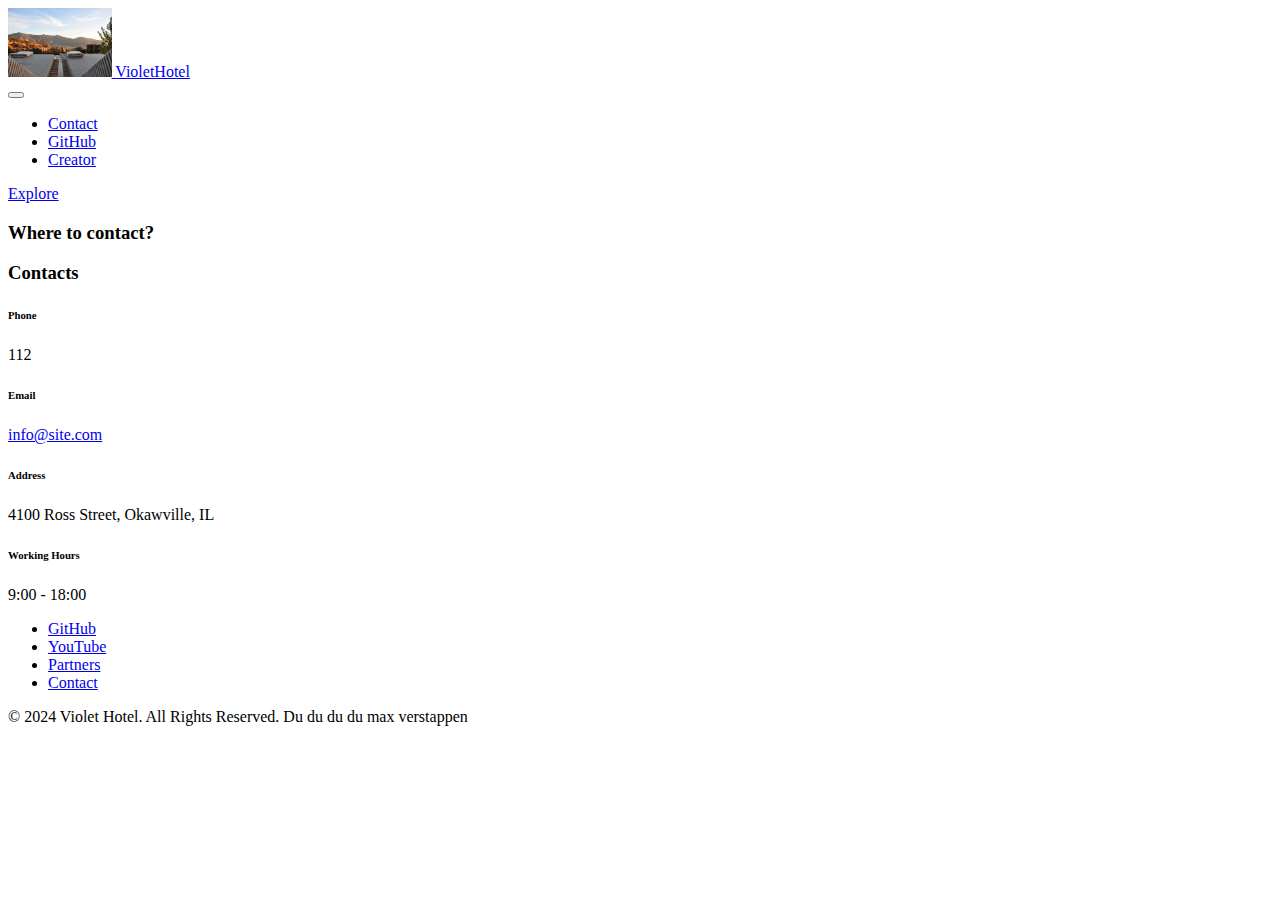
<file: strona/page1.html>
<!DOCTYPE html>
<html >
<head>
  <!-- Site made with Mobirise Online Website Builder v5.9.13, https://a.mobirise.com -->
  <meta charset="UTF-8">
  <meta http-equiv="X-UA-Compatible" content="IE=edge">
  <meta name="generator" content="Mobirise v5.9.13, a.mobirise.com">
  <meta name="viewport" content="width=device-width, initial-scale=1, minimum-scale=1">
  <link rel="shortcut icon" href="assets/images/photo-1445019980597-93fa8acb246c.jpeg" type="image/x-icon">
  <meta name="description" content="">
  <title>Contact</title>
  <link rel="stylesheet" href="https://r.mobirisesite.com/463099/assets/web/assets/mobirise-icons2/mobirise2.css?rnd=1716496894583">
  <link rel="stylesheet" href="https://r.mobirisesite.com/463099/assets/bootstrap/css/bootstrap.min.css?rnd=1716496894583">
  <link rel="stylesheet" href="https://r.mobirisesite.com/463099/assets/bootstrap/css/bootstrap-grid.min.css?rnd=1716496894583">
  <link rel="stylesheet" href="https://r.mobirisesite.com/463099/assets/bootstrap/css/bootstrap-reboot.min.css?rnd=1716496894583">
  <link rel="stylesheet" href="https://r.mobirisesite.com/463099/assets/dropdown/css/style.css?rnd=1716496894583">
  <link rel="stylesheet" href="https://r.mobirisesite.com/463099/assets/socicon/css/styles.css?rnd=1716496894583">
  <link rel="stylesheet" href="https://r.mobirisesite.com/463099/assets/theme/css/style.css?rnd=1716496894583">
  <link rel="preload" href="https://fonts.googleapis.com/css2?family=Roboto+Flex:wght@400;700&display=swap&display=swap" as="style" onload="this.onload=null;this.rel='stylesheet'">
  <noscript><link rel="stylesheet" href="https://fonts.googleapis.com/css2?family=Roboto+Flex:wght@400;700&display=swap&display=swap"></noscript>
  <link rel="stylesheet" href="https://r.mobirisesite.com/463099/assets/css/mbr-additional.css?rnd=1716496894583" type="text/css">
  
  
  
  
</head>
<body>
  
  <section data-bs-version="5.1" class="menu menu2 cid-udCUV0qt7t" once="menu" id="menu02-0">
	

	<nav class="navbar navbar-dropdown navbar-fixed-top navbar-expand-lg">
		<div class="container">
			<div class="navbar-brand">
				<span class="navbar-logo">
					<a href="https://mobiri.se">
						<img src="assets/images/photo-1445019980597-93fa8acb246c.jpeg" alt="Mobirise Website Builder" style="height: 4.3rem;">
					</a>
				</span>
				<span class="navbar-caption-wrap"><a class="navbar-caption text-black text-primary display-4" href="index.html">VioletHotel</a></span>
			</div>
			<button class="navbar-toggler" type="button" data-toggle="collapse" data-bs-toggle="collapse" data-target="#navbarSupportedContent" data-bs-target="#navbarSupportedContent" aria-controls="navbarNavAltMarkup" aria-expanded="false" aria-label="Toggle navigation">
				<div class="hamburger">
					<span></span>
					<span></span>
					<span></span>
					<span></span>
				</div>
			</button>
			<div class="collapse navbar-collapse" id="navbarSupportedContent">
				<ul class="navbar-nav nav-dropdown" data-app-modern-menu="true"><li class="nav-item">
						<a class="nav-link link text-black text-primary display-4" href="page1.html#contacts01-3">Contact</a>
					</li>
					<li class="nav-item">
						<a class="nav-link link text-black text-primary display-4" href="https://github.com/olususus" aria-expanded="false">GitHub</a>
					</li>
					<li class="nav-item">
						<a class="nav-link link text-black text-primary display-4" href="page6.html">Creator</a>
					</li></ul>
				
				<div class="navbar-buttons mbr-section-btn"><a class="btn btn-primary display-4" href="page4.html">Explore</a></div>
			</div>
		</div>
	</nav>
</section>

<section data-bs-version="5.1" class="social05 cid-udCUV0vJUd" id="social05-1">
    

    

    <div class="container">
        <div class="row">
            <h3 class="mbr-section-title align-center mb-5 mbr-fonts-style display-2"><strong>Where to contact?</strong></h3>
            <div class="col-12">
                <div class="social-row">
                    <div class="soc-item">
                        <a href="https://mobiri.se/" target="_blank">
                            <span class="mbr-iconfont socicon socicon-facebook"></span>
                        </a>
                    </div>
                    <div class="soc-item">
                        <a href="https://mobiri.se/" target="_blank">
                            <span class="mbr-iconfont socicon-twitter socicon"></span>
                        </a>
                    </div>
                    <div class="soc-item">
                        <a href="https://mobiri.se/" target="_blank">
                            <span class="mbr-iconfont socicon-instagram socicon"></span>
                        </a>
                    </div>
                    <div class="soc-item">
                        <a href="https://mobiri.se/" target="_blank">
                            <span class="mbr-iconfont socicon socicon-linkedin"></span>
                        </a>
                    </div>
                    <div class="soc-item">
                        <a href="https://mobiri.se/" target="_blank">
                            <span class="mbr-iconfont socicon socicon-twitch"></span>
                        </a>
                    </div>
                </div>
            </div>
        </div>
    </div>
</section>

<section data-bs-version="5.1" class="contacts01 cid-udCWGxnMfo" id="contacts01-3">
    

    
    
    <div class="container">
        <div class="row justify-content-center">
            <div class="col-12 content-head">
                <div class="mbr-section-head mb-5">
                    <h3 class="mbr-section-title mbr-fonts-style align-center mb-0 display-2">
                        <strong>Contacts</strong>
                    </h3>
                    
                </div>
            </div>
        </div>
        <div class="row">
            <div class="item features-without-image col-12 col-md-6 active">
                <div class="item-wrapper">
                    <div class="text-wrapper">
                        <h6 class="card-title mbr-fonts-style mb-3 display-5">
                            <strong>Phone</strong>
                        </h6>
                        <p class="mbr-text mbr-fonts-style display-7">112</p>
                    </div>
                </div>
            </div>
            <div class="item features-without-image col-12 col-md-6">
                <div class="item-wrapper">
                    <div class="text-wrapper">
                        <h6 class="card-title mbr-fonts-style mb-3 display-5">
                            <strong>Email</strong>
                        </h6>
                        <p class="mbr-text mbr-fonts-style display-7">
                            <a href="mailto:info@site.com" class="text-primary">info@site.com</a>
                        </p>
                    </div>
                </div>
            </div>
            <div class="item features-without-image col-12 col-md-6">
                <div class="item-wrapper">
                    <div class="text-wrapper">
                        <h6 class="card-title mbr-fonts-style mb-3 display-5">
                            <strong>Address</strong>
                        </h6>
                        <p class="mbr-text mbr-fonts-style display-7">
                            4100 Ross Street, Okawville, IL
                        </p>
                    </div>
                </div>
            </div>
            <div class="item features-without-image col-12 col-md-6">
                <div class="item-wrapper">
                    <div class="text-wrapper">
                        <h6 class="card-title mbr-fonts-style mb-3 display-5">
                            <strong>Working Hours</strong>
                        </h6>
                        <p class="mbr-text mbr-fonts-style display-7">
                            9:00 - 18:00
                        </p>
                    </div>
                </div>
            </div>
        </div>
    </div>
</section>

<section data-bs-version="5.1" class="footer3 cid-udCUV0vVGg" once="footers" id="footer03-2">

        

    

    <div class="container">
        <div class="row">
            <div class="row-links">
                <ul class="header-menu">
                  
                  
                  
                  
                <li class="header-menu-item mbr-fonts-style display-5">
                    <a href="https://github.com/olususus" class="text-white text-primary">GitHub</a>
                  </li><li class="header-menu-item mbr-fonts-style display-5">
                    <a href="page3.html" class="text-white text-primary">YouTube</a>
                  </li><li class="header-menu-item mbr-fonts-style display-5">
                    <a href="#" class="text-white">Partners</a>
                  </li><li class="header-menu-item mbr-fonts-style display-5">
                    <a href="page1.html#contacts01-3" class="text-white text-primary">Contact</a>
                  </li></ul>
              </div>

            
            <div class="col-12 mt-4">
                <p class="mbr-fonts-style copyright display-7">© 2024 Violet Hotel. All Rights Reserved. Du du du du max verstappen</p>
            </div>
        </div>
    </div>
</section>


  <script src="assets/web/assets/jquery/jquery.min.js"></script>
  <script src="assets/bootstrap/js/bootstrap.bundle.min.js"></script>
  <script src="assets/smoothscroll/smooth-scroll.js"></script>
  <script src="assets/ytplayer/index.js"></script>
  <script src="assets/dropdown/js/navbar-dropdown.js"></script>
  <script src="assets/theme/js/script.js"></script>
  
  
  
</body>
</html>
</file>
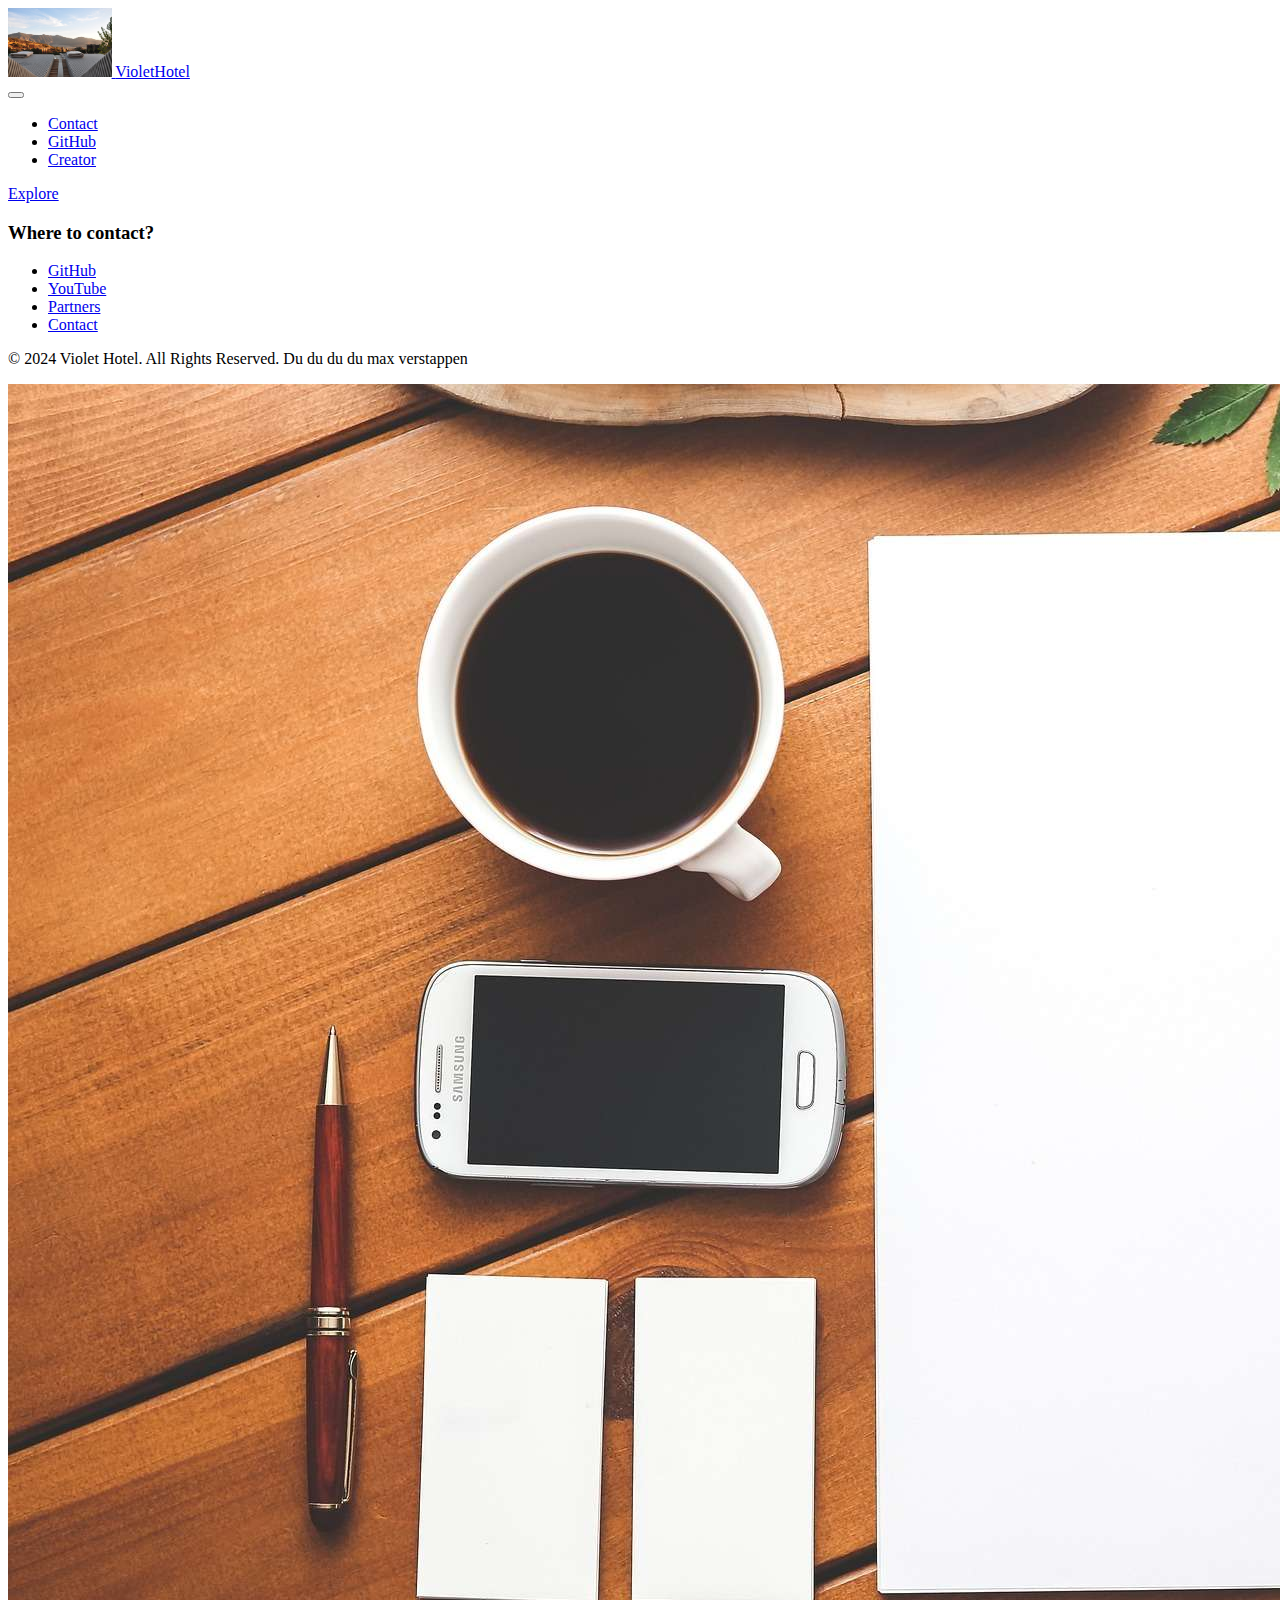
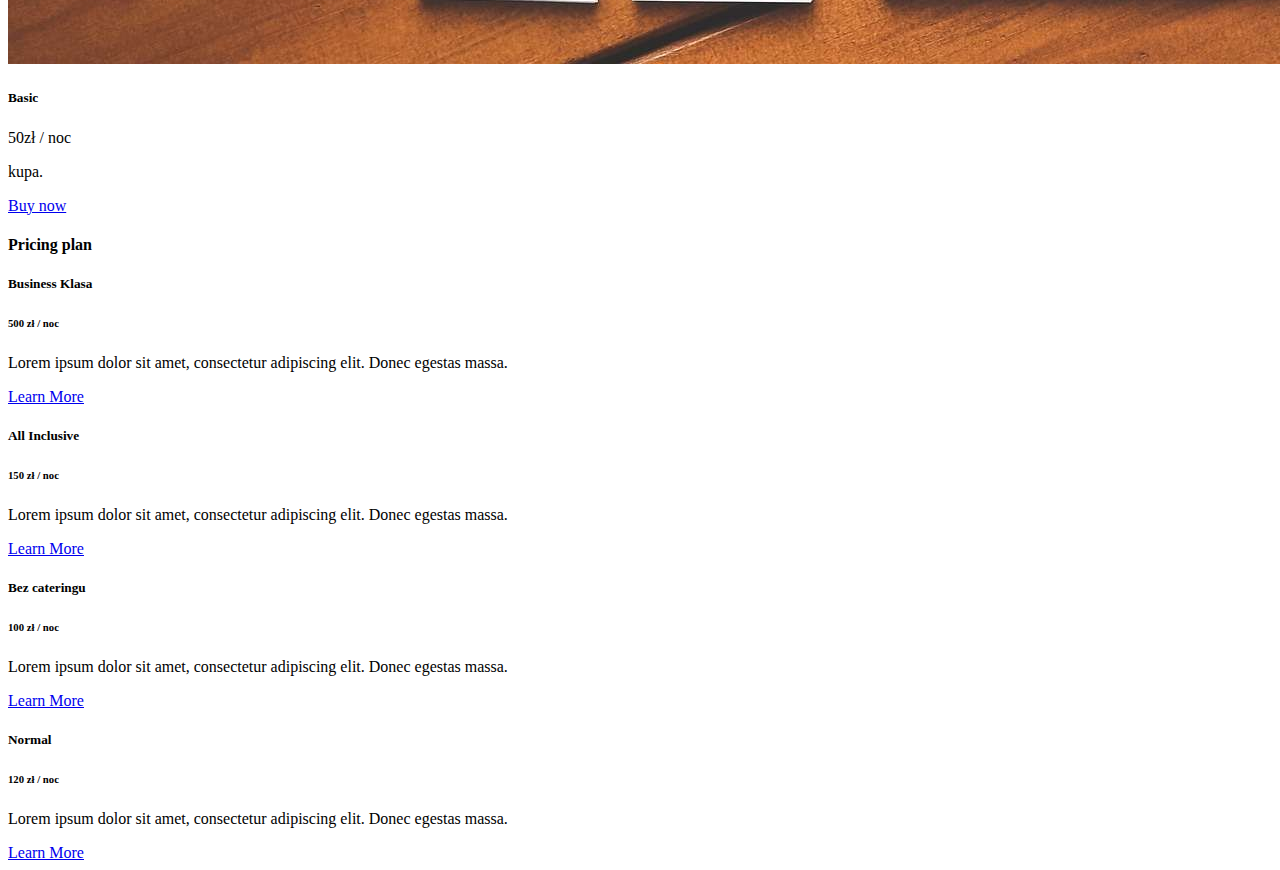
<file: strona/page2.html>
<!DOCTYPE html>
<html >
<head>
  <!-- Site made with Mobirise Online Website Builder v5.9.13, https://a.mobirise.com -->
  <meta charset="UTF-8">
  <meta http-equiv="X-UA-Compatible" content="IE=edge">
  <meta name="generator" content="Mobirise v5.9.13, a.mobirise.com">
  <meta name="viewport" content="width=device-width, initial-scale=1, minimum-scale=1">
  <link rel="shortcut icon" href="assets/images/photo-1445019980597-93fa8acb246c.jpeg" type="image/x-icon">
  <meta name="description" content="">
  <title>Booking</title>
  <link rel="stylesheet" href="https://r.mobirisesite.com/463099/assets/web/assets/mobirise-icons2/mobirise2.css?rnd=1716496894736">
  <link rel="stylesheet" href="https://r.mobirisesite.com/463099/assets/bootstrap/css/bootstrap.min.css?rnd=1716496894736">
  <link rel="stylesheet" href="https://r.mobirisesite.com/463099/assets/bootstrap/css/bootstrap-grid.min.css?rnd=1716496894736">
  <link rel="stylesheet" href="https://r.mobirisesite.com/463099/assets/bootstrap/css/bootstrap-reboot.min.css?rnd=1716496894736">
  <link rel="stylesheet" href="https://r.mobirisesite.com/463099/assets/dropdown/css/style.css?rnd=1716496894736">
  <link rel="stylesheet" href="https://r.mobirisesite.com/463099/assets/socicon/css/styles.css?rnd=1716496894736">
  <link rel="stylesheet" href="https://r.mobirisesite.com/463099/assets/theme/css/style.css?rnd=1716496894736">
  <link rel="preload" href="https://fonts.googleapis.com/css2?family=Roboto+Flex:wght@400;700&display=swap&display=swap" as="style" onload="this.onload=null;this.rel='stylesheet'">
  <noscript><link rel="stylesheet" href="https://fonts.googleapis.com/css2?family=Roboto+Flex:wght@400;700&display=swap&display=swap"></noscript>
  <link rel="stylesheet" href="https://r.mobirisesite.com/463099/assets/css/mbr-additional.css?rnd=1716496894736" type="text/css">
  
  
  
  
</head>
<body>
  
  <section data-bs-version="5.1" class="menu menu2 cid-udCUV0qt7t" once="menu" id="menu02-4">
	

	<nav class="navbar navbar-dropdown navbar-fixed-top navbar-expand-lg">
		<div class="container">
			<div class="navbar-brand">
				<span class="navbar-logo">
					<a href="https://mobiri.se">
						<img src="assets/images/photo-1445019980597-93fa8acb246c.jpeg" alt="Mobirise Website Builder" style="height: 4.3rem;">
					</a>
				</span>
				<span class="navbar-caption-wrap"><a class="navbar-caption text-black text-primary display-4" href="index.html">VioletHotel</a></span>
			</div>
			<button class="navbar-toggler" type="button" data-toggle="collapse" data-bs-toggle="collapse" data-target="#navbarSupportedContent" data-bs-target="#navbarSupportedContent" aria-controls="navbarNavAltMarkup" aria-expanded="false" aria-label="Toggle navigation">
				<div class="hamburger">
					<span></span>
					<span></span>
					<span></span>
					<span></span>
				</div>
			</button>
			<div class="collapse navbar-collapse" id="navbarSupportedContent">
				<ul class="navbar-nav nav-dropdown" data-app-modern-menu="true"><li class="nav-item">
						<a class="nav-link link text-black text-primary display-4" href="page1.html#contacts01-3">Contact</a>
					</li>
					<li class="nav-item">
						<a class="nav-link link text-black text-primary display-4" href="https://github.com/olususus" aria-expanded="false">GitHub</a>
					</li>
					<li class="nav-item">
						<a class="nav-link link text-black text-primary display-4" href="page6.html">Creator</a>
					</li></ul>
				
				<div class="navbar-buttons mbr-section-btn"><a class="btn btn-primary display-4" href="page4.html">Explore</a></div>
			</div>
		</div>
	</nav>
</section>

<section data-bs-version="5.1" class="social05 cid-udCUV0vJUd" id="social05-5">
    

    

    <div class="container">
        <div class="row">
            <h3 class="mbr-section-title align-center mb-5 mbr-fonts-style display-2"><strong>Where to contact?</strong></h3>
            <div class="col-12">
                <div class="social-row">
                    <div class="soc-item">
                        <a href="https://mobiri.se/" target="_blank">
                            <span class="mbr-iconfont socicon socicon-facebook"></span>
                        </a>
                    </div>
                    <div class="soc-item">
                        <a href="https://mobiri.se/" target="_blank">
                            <span class="mbr-iconfont socicon-twitter socicon"></span>
                        </a>
                    </div>
                    <div class="soc-item">
                        <a href="https://mobiri.se/" target="_blank">
                            <span class="mbr-iconfont socicon-instagram socicon"></span>
                        </a>
                    </div>
                    <div class="soc-item">
                        <a href="https://mobiri.se/" target="_blank">
                            <span class="mbr-iconfont socicon socicon-linkedin"></span>
                        </a>
                    </div>
                    <div class="soc-item">
                        <a href="https://mobiri.se/" target="_blank">
                            <span class="mbr-iconfont socicon socicon-twitch"></span>
                        </a>
                    </div>
                </div>
            </div>
        </div>
    </div>
</section>

<section data-bs-version="5.1" class="footer3 cid-udCUV0vVGg" once="footers" id="footer03-6">

        

    

    <div class="container">
        <div class="row">
            <div class="row-links">
                <ul class="header-menu">
                  
                  
                  
                  
                <li class="header-menu-item mbr-fonts-style display-5">
                    <a href="https://github.com/olususus" class="text-white text-primary">GitHub</a>
                  </li><li class="header-menu-item mbr-fonts-style display-5">
                    <a href="page3.html" class="text-white text-primary">YouTube</a>
                  </li><li class="header-menu-item mbr-fonts-style display-5">
                    <a href="#" class="text-white">Partners</a>
                  </li><li class="header-menu-item mbr-fonts-style display-5">
                    <a href="page1.html#contacts01-3" class="text-white text-primary">Contact</a>
                  </li></ul>
              </div>

            
            <div class="col-12 mt-4">
                <p class="mbr-fonts-style copyright display-7">© 2024 Violet Hotel. All Rights Reserved. Du du du du max verstappen</p>
            </div>
        </div>
    </div>
</section>

<section data-bs-version="5.1" class="features024 cid-udCXb8ksQF" id="features024-7">
  

  
  

  <div class="container">
    <div class="row justify-content-center align-items-center">
      <div class="col-12">
        <div class="card-wrapper">
          <div class="row">
            <div class="col-12 col-md-12 col-lg-6 image-wrapper">
              <img class="w-100" src="assets/images/gbea0c1fd2cae32eff02a80568612-h_lwjnfofp.jpg" alt="sraka">
            </div>
            <div class="col-12 col-lg col-md-12">
              <div class="text-wrapper align-left">
                <h5 class="mbr-section-title mbr-fonts-style mb-4 display-2"><strong>Basic</strong></h5>
                <p class="price mbr-fonts-style mb-4 display-7">50zł / noc</p>
                <p class="mbr-text mbr-fonts-style mb-4 display-7">
                  kupa.</p>
                <div class="mbr-section-btn mt-3"><a class="btn btn-lg btn-primary display-7" href="page3.html#countdown2-b">Buy now</a></div>
              </div>
            </div>
          </div>
        </div>
      </div>
    </div>
  </div>
</section>

<section data-bs-version="5.1" class="pricing1 cid-udCYwoYsjT" id="pricing01-c">
  
  
  <div class="container">
    <div class="row justify-content-center">
      <div class="col-12 content-head">
        <div class="mbr-section-head mb-5">
          <h4 class="mbr-section-title mbr-fonts-style align-center mb-0 display-2">
            <strong>Pricing plan</strong>
          </h4>
          
        </div>
      </div>
    </div>
    <div class="row"> 
      <div class="item features-without-image col-12 col-md-6 col-lg-3 item-mb">
        <div class="item-wrapper">
          <div class="item-head">
            <h5 class="item-title mbr-fonts-style mb-0 display-5">
              <strong>Business Klasa</strong></h5>
            <h6 class="item-subtitle mbr-fonts-style mt-0 mb-0 display-7"><strong>500 zł / noc</strong></h6>
          </div>
          <div class="item-content">
            <p class="mbr-text mbr-fonts-style display-7">
              Lorem ipsum dolor sit amet, consectetur adipiscing elit. Donec
              egestas massa.
            </p>
          </div>
          <div class="mbr-section-btn item-footer"><a href="page3.html#countdown2-b" class="btn item-btn btn-primary display-7">Learn More</a></div>
        </div>
      </div>

      <div class="item features-without-image col-12 col-md-6 col-lg-3 item-mb">
        <div class="item-wrapper">
          <div class="item-head">
            <h5 class="item-title mbr-fonts-style mb-0 display-5"><strong>All Inclusive</strong></h5>
            <h6 class="item-subtitle mbr-fonts-style mt-0 mb-0 display-7"><strong>150 zł / noc</strong></h6>
          </div>
          <div class="item-content">
            <p class="mbr-text mbr-fonts-style display-7">
              Lorem ipsum dolor sit amet, consectetur adipiscing elit. Donec
              egestas massa.
            </p>
          </div>
          <div class="mbr-section-btn item-footer"><a href="page3.html#countdown2-b" class="btn item-btn btn-primary display-7">Learn More</a></div>
        </div>
      </div>

      <div class="item features-without-image col-12 col-md-6 col-lg-3 item-mb">
        <div class="item-wrapper">
          <div class="item-head">
            <h5 class="item-title mbr-fonts-style mb-0 display-5"><strong>Bez cateringu</strong></h5>
            <h6 class="item-subtitle mbr-fonts-style mt-0 mb-0 display-7"><strong>100 zł / noc</strong></h6>
          </div>
          <div class="item-content">
            <p class="mbr-text mbr-fonts-style display-7">
              Lorem ipsum dolor sit amet, consectetur adipiscing elit. Donec
              egestas massa.
            </p>
          </div>
          <div class="mbr-section-btn item-footer"><a href="page3.html#countdown2-b" class="btn item-btn btn-primary display-7">Learn More</a></div>
        </div>
      </div>
      <div class="item features-without-image col-12 col-md-6 col-lg-3 item-mb">
        <div class="item-wrapper">
          <div class="item-head">
            <h5 class="item-title mbr-fonts-style mb-0 display-5"><strong>Normal</strong></h5>
            <h6 class="item-subtitle mbr-fonts-style mt-0 mb-0 display-7"><strong>120 zł / noc</strong></h6>
          </div>
          <div class="item-content">
            <p class="mbr-text mbr-fonts-style display-7">
              Lorem ipsum dolor sit amet, consectetur adipiscing elit. Donec
              egestas massa.
            </p>
          </div>
          <div class="mbr-section-btn item-footer"><a href="page3.html#countdown2-b" class="btn item-btn btn-primary display-7">Learn More</a></div>
        </div>
      </div>
    </div>
  </div>
</section>


  <script src="assets/web/assets/jquery/jquery.min.js"></script>
  <script src="assets/bootstrap/js/bootstrap.bundle.min.js"></script>
  <script src="assets/smoothscroll/smooth-scroll.js"></script>
  <script src="assets/ytplayer/index.js"></script>
  <script src="assets/dropdown/js/navbar-dropdown.js"></script>
  <script src="assets/theme/js/script.js"></script>
  
  
  
</body>
</html>
</file>
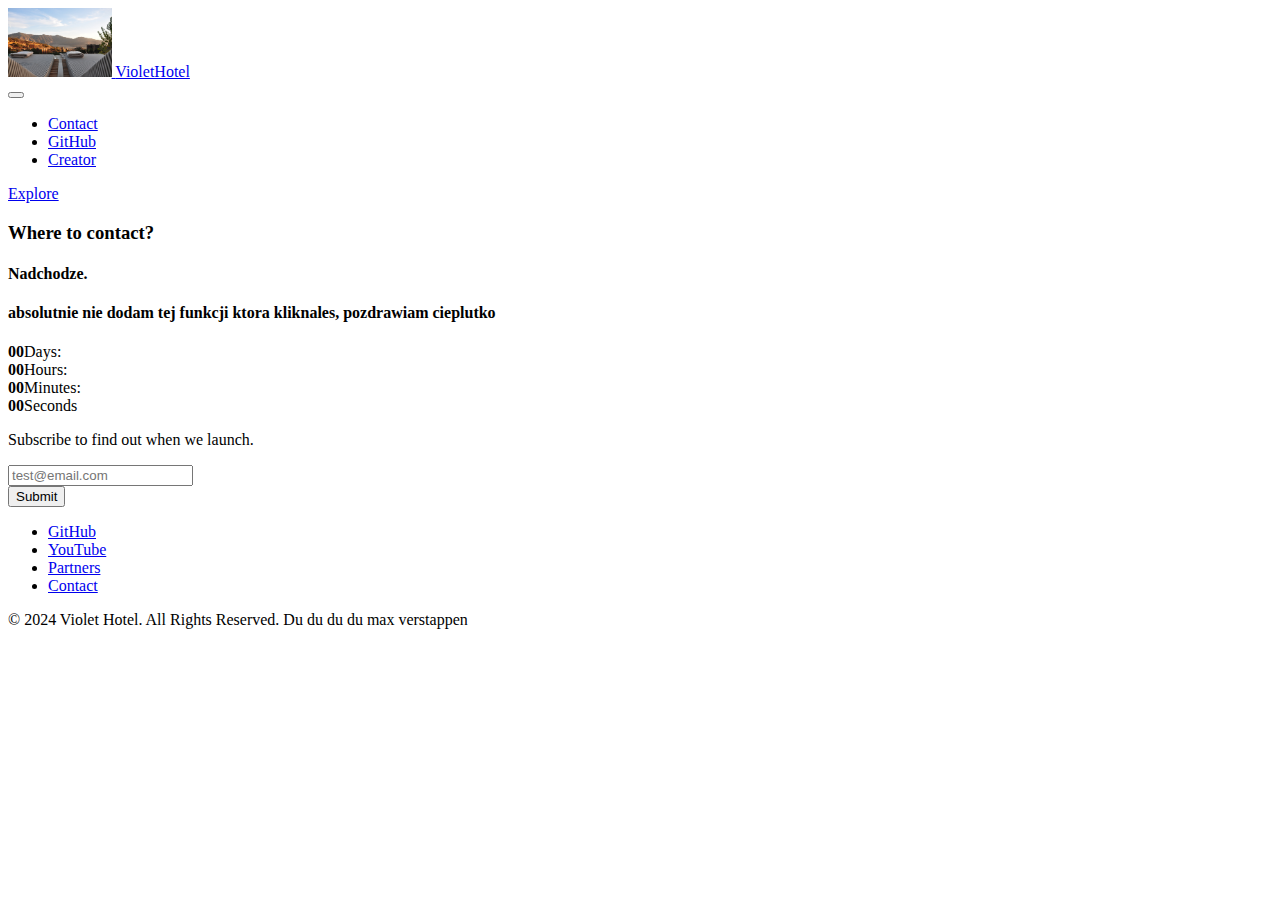
<file: strona/page3.html>
<!DOCTYPE html>
<html >
<head>
  <!-- Site made with Mobirise Online Website Builder v5.9.13, https://a.mobirise.com -->
  <meta charset="UTF-8">
  <meta http-equiv="X-UA-Compatible" content="IE=edge">
  <meta name="generator" content="Mobirise v5.9.13, a.mobirise.com">
  <meta name="viewport" content="width=device-width, initial-scale=1, minimum-scale=1">
  <link rel="shortcut icon" href="assets/images/photo-1445019980597-93fa8acb246c.jpeg" type="image/x-icon">
  <meta name="description" content="">
  <title>soon</title>
  <link rel="stylesheet" href="https://r.mobirisesite.com/463099/assets/web/assets/mobirise-icons2/mobirise2.css?rnd=1716496895100">
  <link rel="stylesheet" href="https://r.mobirisesite.com/463099/assets/bootstrap/css/bootstrap.min.css?rnd=1716496895100">
  <link rel="stylesheet" href="https://r.mobirisesite.com/463099/assets/bootstrap/css/bootstrap-grid.min.css?rnd=1716496895100">
  <link rel="stylesheet" href="https://r.mobirisesite.com/463099/assets/bootstrap/css/bootstrap-reboot.min.css?rnd=1716496895100">
  <link rel="stylesheet" href="https://r.mobirisesite.com/463099/assets/dropdown/css/style.css?rnd=1716496895100">
  <link rel="stylesheet" href="https://r.mobirisesite.com/463099/assets/socicon/css/styles.css?rnd=1716496895100">
  <link rel="stylesheet" href="https://r.mobirisesite.com/463099/assets/theme/css/style.css?rnd=1716496895100">
  <link rel="preload" href="https://fonts.googleapis.com/css2?family=Roboto+Flex:wght@400;700&display=swap&display=swap" as="style" onload="this.onload=null;this.rel='stylesheet'">
  <noscript><link rel="stylesheet" href="https://fonts.googleapis.com/css2?family=Roboto+Flex:wght@400;700&display=swap&display=swap"></noscript>
  <link rel="stylesheet" href="https://r.mobirisesite.com/463099/assets/css/mbr-additional.css?rnd=1716496895100" type="text/css">
  
  
  
  
</head>
<body>
  
  <section data-bs-version="5.1" class="menu menu2 cid-udCUV0qt7t" once="menu" id="menu02-8">
	

	<nav class="navbar navbar-dropdown navbar-fixed-top navbar-expand-lg">
		<div class="container">
			<div class="navbar-brand">
				<span class="navbar-logo">
					<a href="https://mobiri.se">
						<img src="assets/images/photo-1445019980597-93fa8acb246c.jpeg" alt="Mobirise Website Builder" style="height: 4.3rem;">
					</a>
				</span>
				<span class="navbar-caption-wrap"><a class="navbar-caption text-black text-primary display-4" href="index.html">VioletHotel</a></span>
			</div>
			<button class="navbar-toggler" type="button" data-toggle="collapse" data-bs-toggle="collapse" data-target="#navbarSupportedContent" data-bs-target="#navbarSupportedContent" aria-controls="navbarNavAltMarkup" aria-expanded="false" aria-label="Toggle navigation">
				<div class="hamburger">
					<span></span>
					<span></span>
					<span></span>
					<span></span>
				</div>
			</button>
			<div class="collapse navbar-collapse" id="navbarSupportedContent">
				<ul class="navbar-nav nav-dropdown" data-app-modern-menu="true"><li class="nav-item">
						<a class="nav-link link text-black text-primary display-4" href="page1.html#contacts01-3">Contact</a>
					</li>
					<li class="nav-item">
						<a class="nav-link link text-black text-primary display-4" href="https://github.com/olususus" aria-expanded="false">GitHub</a>
					</li>
					<li class="nav-item">
						<a class="nav-link link text-black text-primary display-4" href="page6.html">Creator</a>
					</li></ul>
				
				<div class="navbar-buttons mbr-section-btn"><a class="btn btn-primary display-4" href="page4.html">Explore</a></div>
			</div>
		</div>
	</nav>
</section>

<section data-bs-version="5.1" class="social05 cid-udCUV0vJUd" id="social05-9">
    

    

    <div class="container">
        <div class="row">
            <h3 class="mbr-section-title align-center mb-5 mbr-fonts-style display-2"><strong>Where to contact?</strong></h3>
            <div class="col-12">
                <div class="social-row">
                    <div class="soc-item">
                        <a href="https://mobiri.se/" target="_blank">
                            <span class="mbr-iconfont socicon socicon-facebook"></span>
                        </a>
                    </div>
                    <div class="soc-item">
                        <a href="https://mobiri.se/" target="_blank">
                            <span class="mbr-iconfont socicon-twitter socicon"></span>
                        </a>
                    </div>
                    <div class="soc-item">
                        <a href="https://mobiri.se/" target="_blank">
                            <span class="mbr-iconfont socicon-instagram socicon"></span>
                        </a>
                    </div>
                    <div class="soc-item">
                        <a href="https://mobiri.se/" target="_blank">
                            <span class="mbr-iconfont socicon socicon-linkedin"></span>
                        </a>
                    </div>
                    <div class="soc-item">
                        <a href="https://mobiri.se/" target="_blank">
                            <span class="mbr-iconfont socicon socicon-twitch"></span>
                        </a>
                    </div>
                </div>
            </div>
        </div>
    </div>
</section>

<section data-bs-version="5.1" class="countdown2 cid-udCXTsgEyE" id="countdown2-b">
  

  
  
  <div class="container">
    <div class="row justify-content-center">
      <div class="col-lg-8">
        <h4 class="mbr-section-title mb-5 align-center mbr-fonts-style display-2">
          <strong>Nadchodze.</strong></h4>
        <h4 class="mbr-section-subtitle mb-5 align-center mbr-fonts-style display-7">
          absolutnie nie dodam tej funkcji ktora kliknales, pozdrawiam cieplutko</h4>
        <div class="countdown-cont align-center mb-5 display-2">
          <div title="Days" class="daysCountdown col-xs-3 col-sm-3 col-md-3 display-4"></div>
          <div title="Hours" class="hoursCountdown col-xs-3 col-sm-3 col-md-3 display-4">
          </div>
          <div title="Minutes" class="minutesCountdown col-xs-3 col-sm-3 col-md-3 display-4">
          </div>
          <div title="Seconds" class="secondsCountdown col-xs-3 col-sm-3 col-md-3 display-4">
          </div>
          <div class="countdown" data-due-date="2025/01/01"></div>
        </div>
        <p class="mbr-text mb-5 align-center mbr-fonts-style display-7">
          Subscribe to find out when we launch.
        </p>
      </div>
    </div>
    <div class="row">
      <div class="col-lg-8 mx-auto mbr-form" data-form-type="formoid">
        <form action="https://mobirise.eu/" method="POST" class="mbr-form form-with-styler" data-form-title="Form Name"><input type="hidden" name="email" data-form-email="true" value="SmidyxoQiCmgjnKlzKJpRMOFolfeR4iG8yA9vWKJ9Sasdolk01l+rae/5Mgj6XdR9iyfnzP5ykXaY+ROVLlldJ+BY1TYx11KZzkQaf2afb0qrPGn8AZn9+KVhZWNb6ev">
          <div class="row">
            <div hidden="hidden" data-form-alert="" class="alert alert-success col-12">Thanks for filling out the form!</div>
            <div hidden="hidden" data-form-alert-danger="" class="alert alert-danger col-12">
              Oops...! some problem!
            </div>
          </div>
          <div class="dragArea row">
            <div data-for="email" class="col-lg-6 col-md-6 col-sm-12 form-group">
              <input type="email" name="email" placeholder="test@email.com" data-form-field="email" class="form-control display-7" value="" id="email-countdown2-b">
            </div>
            <div class="col-auto mbr-section-btn"><button type="submit" class="w-100 w-100 w-100 w-100 w-100 w-100 btn btn-secondary display-7">Submit</button></div>
          </div>
        </form>
      </div>
    </div>
  </div>
</section>

<section data-bs-version="5.1" class="footer3 cid-udCUV0vVGg" once="footers" id="footer03-a">

        

    

    <div class="container">
        <div class="row">
            <div class="row-links">
                <ul class="header-menu">
                  
                  
                  
                  
                <li class="header-menu-item mbr-fonts-style display-5">
                    <a href="https://github.com/olususus" class="text-white text-primary">GitHub</a>
                  </li><li class="header-menu-item mbr-fonts-style display-5">
                    <a href="page3.html" class="text-white text-primary">YouTube</a>
                  </li><li class="header-menu-item mbr-fonts-style display-5">
                    <a href="#" class="text-white">Partners</a>
                  </li><li class="header-menu-item mbr-fonts-style display-5">
                    <a href="page1.html#contacts01-3" class="text-white text-primary">Contact</a>
                  </li></ul>
              </div>

            
            <div class="col-12 mt-4">
                <p class="mbr-fonts-style copyright display-7">© 2024 Violet Hotel. All Rights Reserved. Du du du du max verstappen</p>
            </div>
        </div>
    </div>
</section>


  <script src="assets/web/assets/jquery/jquery.min.js"></script>
  <script src="assets/bootstrap/js/bootstrap.bundle.min.js"></script>
  <script src="assets/smoothscroll/smooth-scroll.js"></script>
  <script src="assets/ytplayer/index.js"></script>
  <script src="assets/dropdown/js/navbar-dropdown.js"></script>
  <script src="assets/countdown/countdown.js"></script>
  <script src="assets/theme/js/script.js"></script>
  <script src="assets/formoid/formoid.min.js"></script>
  
  
  
</body>
</html>
</file>
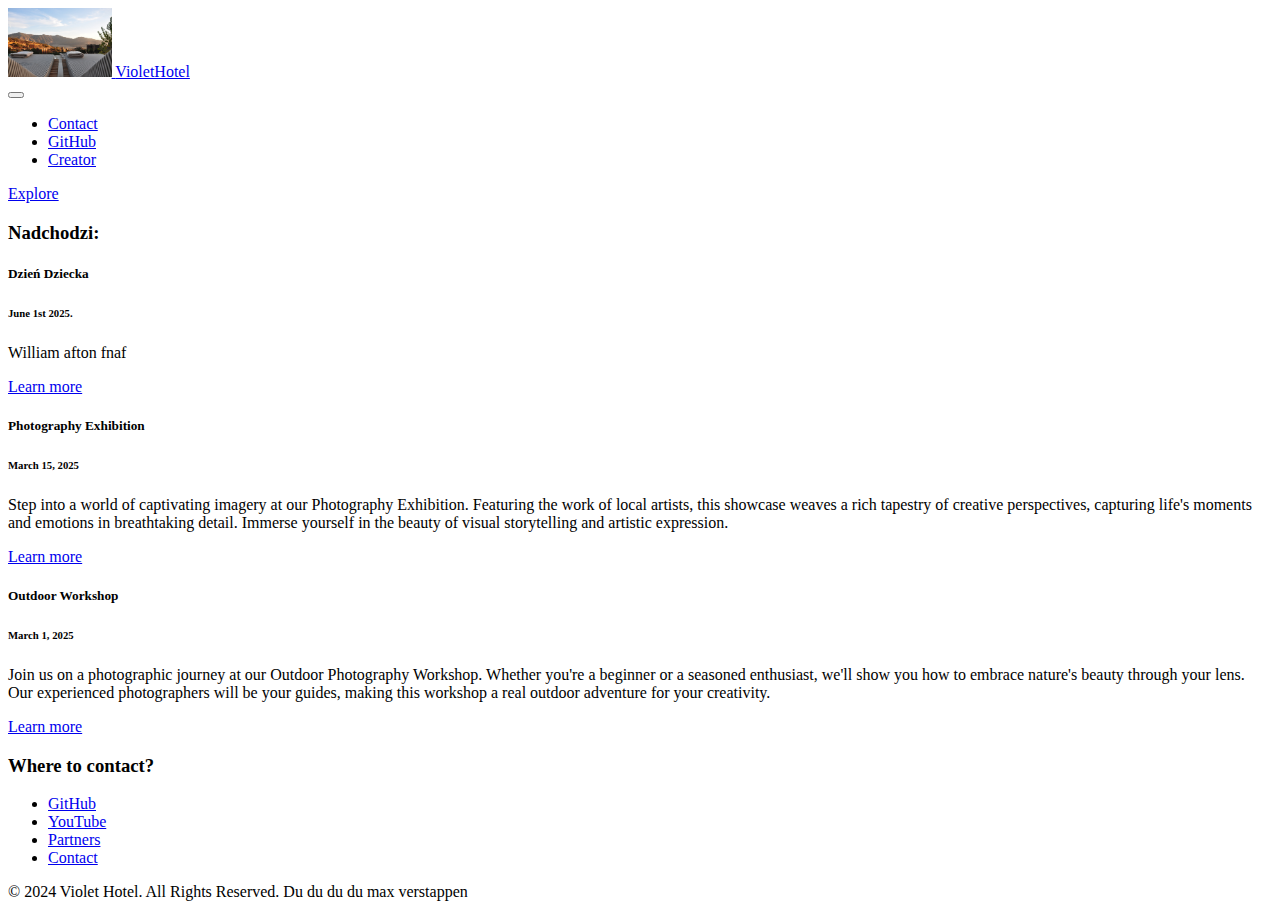
<file: strona/page4.html>
<!DOCTYPE html>
<html >
<head>
  <!-- Site made with Mobirise Online Website Builder v5.9.13, https://a.mobirise.com -->
  <meta charset="UTF-8">
  <meta http-equiv="X-UA-Compatible" content="IE=edge">
  <meta name="generator" content="Mobirise v5.9.13, a.mobirise.com">
  <meta name="viewport" content="width=device-width, initial-scale=1, minimum-scale=1">
  <link rel="shortcut icon" href="assets/images/photo-1445019980597-93fa8acb246c.jpeg" type="image/x-icon">
  <meta name="description" content="">
  <title>explora</title>
  <link rel="stylesheet" href="https://r.mobirisesite.com/463099/assets/web/assets/mobirise-icons2/mobirise2.css?rnd=1716496895241">
  <link rel="stylesheet" href="https://r.mobirisesite.com/463099/assets/bootstrap/css/bootstrap.min.css?rnd=1716496895241">
  <link rel="stylesheet" href="https://r.mobirisesite.com/463099/assets/bootstrap/css/bootstrap-grid.min.css?rnd=1716496895241">
  <link rel="stylesheet" href="https://r.mobirisesite.com/463099/assets/bootstrap/css/bootstrap-reboot.min.css?rnd=1716496895241">
  <link rel="stylesheet" href="https://r.mobirisesite.com/463099/assets/dropdown/css/style.css?rnd=1716496895241">
  <link rel="stylesheet" href="https://r.mobirisesite.com/463099/assets/socicon/css/styles.css?rnd=1716496895241">
  <link rel="stylesheet" href="https://r.mobirisesite.com/463099/assets/theme/css/style.css?rnd=1716496895241">
  <link rel="preload" href="https://fonts.googleapis.com/css2?family=Roboto+Flex:wght@400;700&display=swap&display=swap" as="style" onload="this.onload=null;this.rel='stylesheet'">
  <noscript><link rel="stylesheet" href="https://fonts.googleapis.com/css2?family=Roboto+Flex:wght@400;700&display=swap&display=swap"></noscript>
  <link rel="stylesheet" href="https://r.mobirisesite.com/463099/assets/css/mbr-additional.css?rnd=1716496895241" type="text/css">
  
  
  
  
</head>
<body>
  
  <section data-bs-version="5.1" class="menu menu2 cid-udCUV0qt7t" once="menu" id="menu02-d">
	

	<nav class="navbar navbar-dropdown navbar-fixed-top navbar-expand-lg">
		<div class="container">
			<div class="navbar-brand">
				<span class="navbar-logo">
					<a href="https://mobiri.se">
						<img src="assets/images/photo-1445019980597-93fa8acb246c.jpeg" alt="Mobirise Website Builder" style="height: 4.3rem;">
					</a>
				</span>
				<span class="navbar-caption-wrap"><a class="navbar-caption text-black text-primary display-4" href="index.html">VioletHotel</a></span>
			</div>
			<button class="navbar-toggler" type="button" data-toggle="collapse" data-bs-toggle="collapse" data-target="#navbarSupportedContent" data-bs-target="#navbarSupportedContent" aria-controls="navbarNavAltMarkup" aria-expanded="false" aria-label="Toggle navigation">
				<div class="hamburger">
					<span></span>
					<span></span>
					<span></span>
					<span></span>
				</div>
			</button>
			<div class="collapse navbar-collapse" id="navbarSupportedContent">
				<ul class="navbar-nav nav-dropdown" data-app-modern-menu="true"><li class="nav-item">
						<a class="nav-link link text-black text-primary display-4" href="page1.html#contacts01-3">Contact</a>
					</li>
					<li class="nav-item">
						<a class="nav-link link text-black text-primary display-4" href="https://github.com/olususus" aria-expanded="false">GitHub</a>
					</li>
					<li class="nav-item">
						<a class="nav-link link text-black text-primary display-4" href="page6.html">Creator</a>
					</li></ul>
				
				<div class="navbar-buttons mbr-section-btn"><a class="btn btn-primary display-4" href="page4.html">Explore</a></div>
			</div>
		</div>
	</nav>
</section>

<section data-bs-version="5.1" class="news04 cid-udD4IJ1iJE" id="news04-g">
  
  <div class="container">
    <div class="col-12 mb-5 content-head">
      <h3 class="mbr-section-title mbr-fonts-style align-center mb-0 display-2">
        <strong>Nadchodzi:</strong></h3>
      
    </div>
    <div class="row justify-content-center ">
      <div class="col-12 col-lg-8">
        <div class="item features-without-image col-12 active">
          <div class="item-wrapper">
            <h5 class="mbr-card-title mbr-fonts-style mt-0 mb-3 display-7"><strong>Dzień Dziecka</strong></h5>
            <h6 class="mbr-card-subtitle mbr-fonts-style mt-0 mb-3 display-7">June 1st 2025.</h6>
            <p class="mbr-text mbr-fonts-style mt-0 mb-3 display-7">William afton fnaf</p>
            <div class="mbr-section-btn"><a class="btn btn-white display-7" href="page5.html">
                Learn more</a></div>
          </div>
        </div>
        <div class="item features-without-image col-12">
          <div class="item-wrapper">
            <h5 class="mbr-card-title mbr-fonts-style mt-0 mb-3 display-7">
              <strong>Photography Exhibition</strong>
            </h5>
            <h6 class="mbr-card-subtitle mbr-fonts-style mt-0 mb-3 display-7">
              March 15, 2025
            </h6>
            <p class="mbr-text mbr-fonts-style mt-0 mb-3 display-7">
              Step into a world of captivating imagery at our Photography Exhibition. Featuring the work of local
              artists, this showcase weaves a rich tapestry of creative perspectives, capturing life's moments and
              emotions in breathtaking detail. Immerse yourself in the beauty of visual storytelling and artistic
              expression.
            </p>
            <div class="mbr-section-btn"><a class="btn btn-white display-7" href="page3.html#countdown2-b">
                Learn more</a></div>
          </div>
        </div>
        <div class="item features-without-image col-12">
          <div class="item-wrapper">
            <h5 class="mbr-card-title mbr-fonts-style mt-0 mb-3 display-7">
              <strong>Outdoor Workshop</strong>
            </h5>
            <h6 class="mbr-card-subtitle mbr-fonts-style mt-0 mb-3 display-7">
              March 1, 2025
            </h6>
            <p class="mbr-text mbr-fonts-style mt-0 mb-3 display-7">
              Join us on a photographic journey at our Outdoor Photography Workshop. Whether you're a beginner or a
              seasoned enthusiast, we'll show you how to embrace nature's beauty through your lens. Our experienced
              photographers will be your guides, making this workshop a real outdoor adventure for your creativity.
            </p>
            <div class="mbr-section-btn">
              <a class="btn btn-white display-7" href="https://mobiri.se">
                Learn more
              </a>
            </div>
          </div>
        </div>
      </div>
    </div>
  </div>
</section>

<section data-bs-version="5.1" class="social05 cid-udCUV0vJUd" id="social05-e">
    

    

    <div class="container">
        <div class="row">
            <h3 class="mbr-section-title align-center mb-5 mbr-fonts-style display-2"><strong>Where to contact?</strong></h3>
            <div class="col-12">
                <div class="social-row">
                    <div class="soc-item">
                        <a href="https://mobiri.se/" target="_blank">
                            <span class="mbr-iconfont socicon socicon-facebook"></span>
                        </a>
                    </div>
                    <div class="soc-item">
                        <a href="https://mobiri.se/" target="_blank">
                            <span class="mbr-iconfont socicon-twitter socicon"></span>
                        </a>
                    </div>
                    <div class="soc-item">
                        <a href="https://mobiri.se/" target="_blank">
                            <span class="mbr-iconfont socicon-instagram socicon"></span>
                        </a>
                    </div>
                    <div class="soc-item">
                        <a href="https://mobiri.se/" target="_blank">
                            <span class="mbr-iconfont socicon socicon-linkedin"></span>
                        </a>
                    </div>
                    <div class="soc-item">
                        <a href="https://mobiri.se/" target="_blank">
                            <span class="mbr-iconfont socicon socicon-twitch"></span>
                        </a>
                    </div>
                </div>
            </div>
        </div>
    </div>
</section>

<section data-bs-version="5.1" class="footer3 cid-udCUV0vVGg" once="footers" id="footer03-f">

        

    

    <div class="container">
        <div class="row">
            <div class="row-links">
                <ul class="header-menu">
                  
                  
                  
                  
                <li class="header-menu-item mbr-fonts-style display-5">
                    <a href="https://github.com/olususus" class="text-white text-primary">GitHub</a>
                  </li><li class="header-menu-item mbr-fonts-style display-5">
                    <a href="page3.html" class="text-white text-primary">YouTube</a>
                  </li><li class="header-menu-item mbr-fonts-style display-5">
                    <a href="#" class="text-white">Partners</a>
                  </li><li class="header-menu-item mbr-fonts-style display-5">
                    <a href="page1.html#contacts01-3" class="text-white text-primary">Contact</a>
                  </li></ul>
              </div>

            
            <div class="col-12 mt-4">
                <p class="mbr-fonts-style copyright display-7">© 2024 Violet Hotel. All Rights Reserved. Du du du du max verstappen</p>
            </div>
        </div>
    </div>
</section>


  <script src="assets/web/assets/jquery/jquery.min.js"></script>
  <script src="assets/bootstrap/js/bootstrap.bundle.min.js"></script>
  <script src="assets/smoothscroll/smooth-scroll.js"></script>
  <script src="assets/ytplayer/index.js"></script>
  <script src="assets/dropdown/js/navbar-dropdown.js"></script>
  <script src="assets/theme/js/script.js"></script>
  
  
  
</body>
</html>
</file>
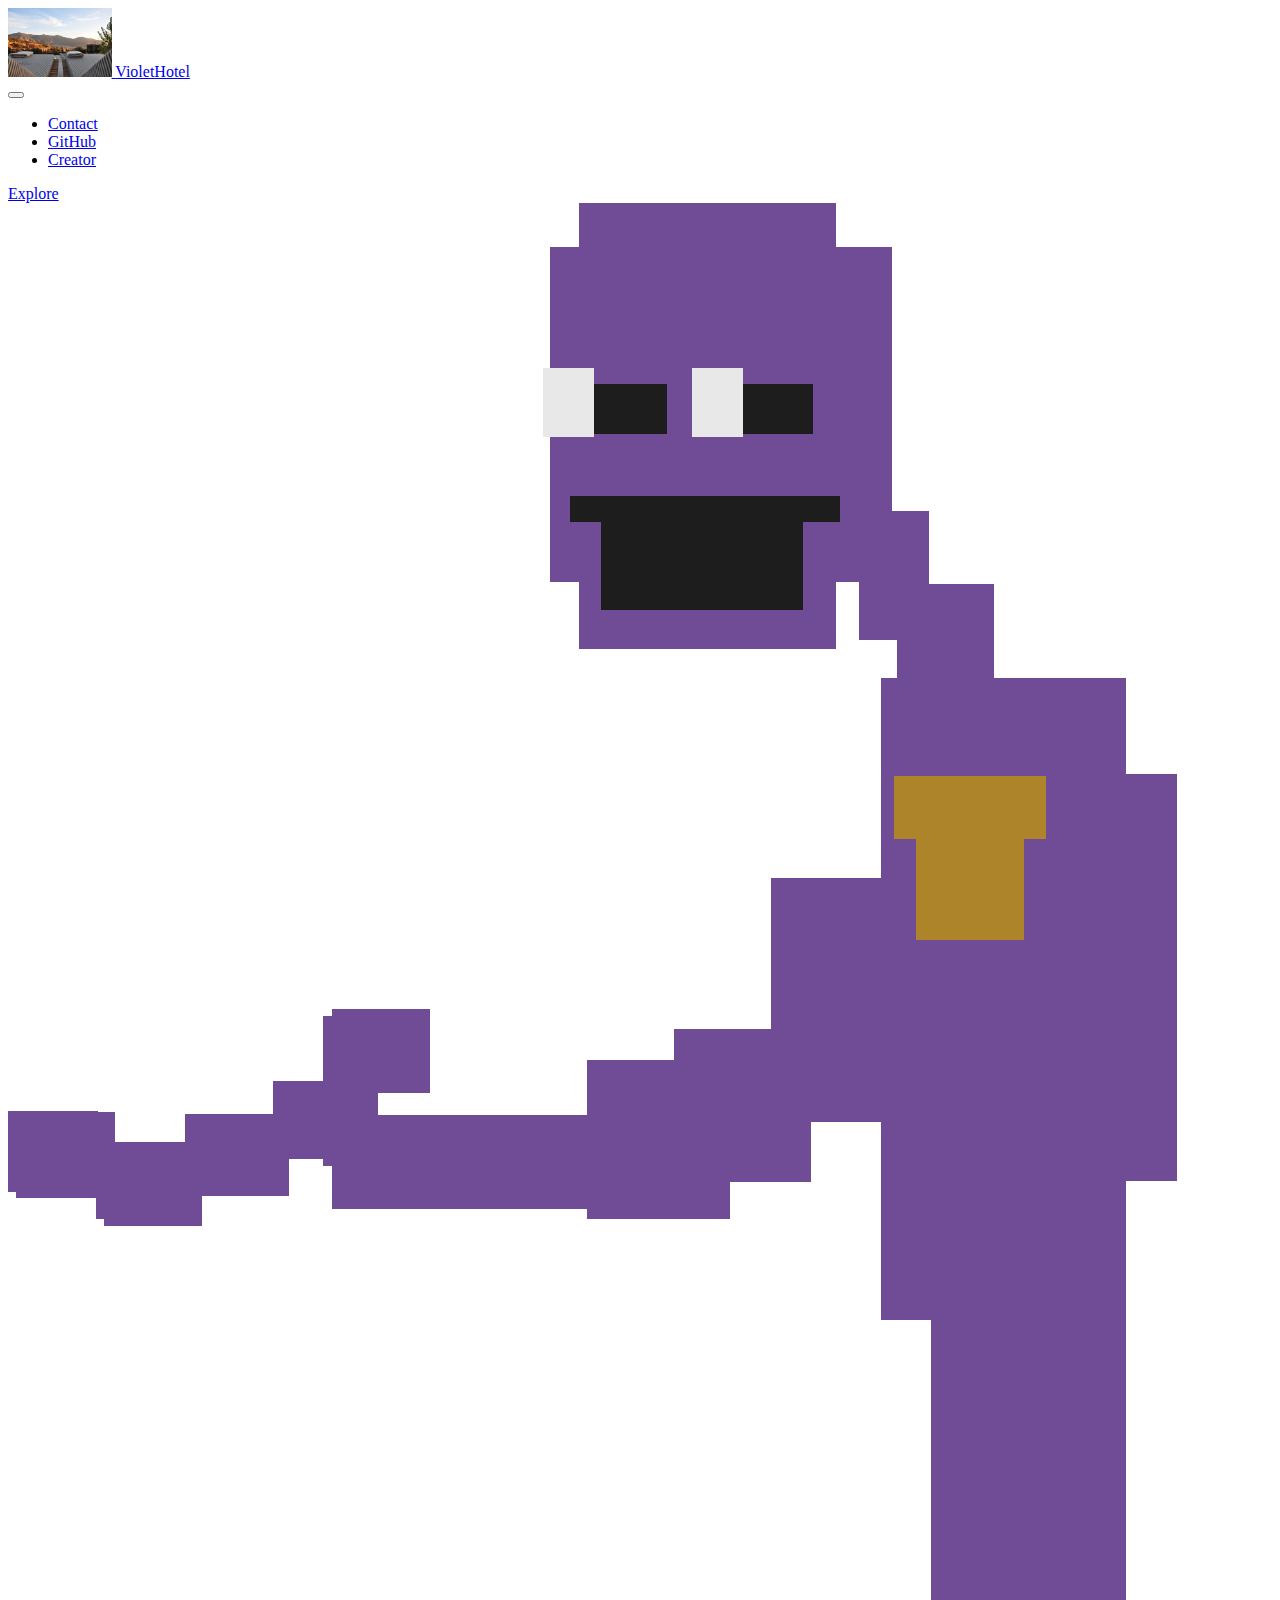
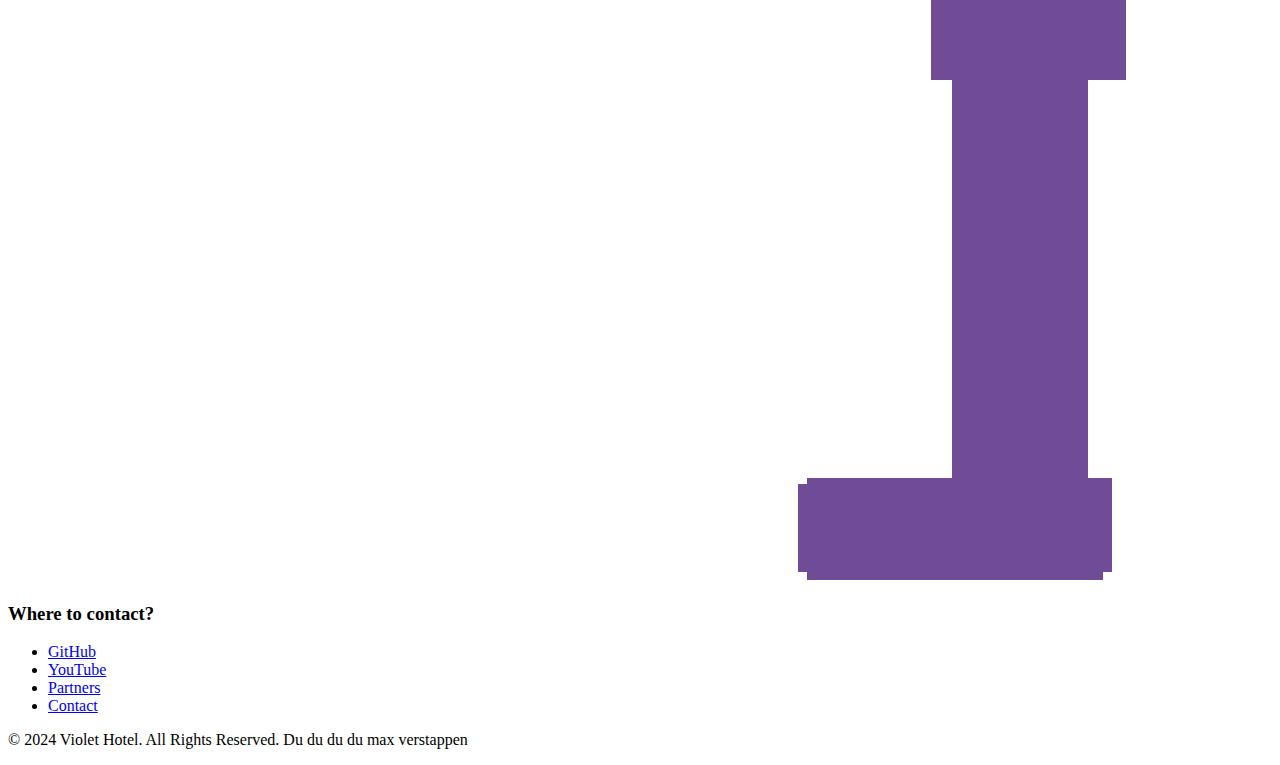
<file: strona/page5.html>
<!DOCTYPE html>
<html >
<head>
  <!-- Site made with Mobirise Online Website Builder v5.9.13, https://a.mobirise.com -->
  <meta charset="UTF-8">
  <meta http-equiv="X-UA-Compatible" content="IE=edge">
  <meta name="generator" content="Mobirise v5.9.13, a.mobirise.com">
  <meta name="viewport" content="width=device-width, initial-scale=1, minimum-scale=1">
  <link rel="shortcut icon" href="assets/images/photo-1445019980597-93fa8acb246c.jpeg" type="image/x-icon">
  <meta name="description" content="">
  <title>william fnaf</title>
  <link rel="stylesheet" href="https://r.mobirisesite.com/463099/assets/web/assets/mobirise-icons2/mobirise2.css?rnd=1716496896222">
  <link rel="stylesheet" href="https://r.mobirisesite.com/463099/assets/bootstrap/css/bootstrap.min.css?rnd=1716496896222">
  <link rel="stylesheet" href="https://r.mobirisesite.com/463099/assets/bootstrap/css/bootstrap-grid.min.css?rnd=1716496896222">
  <link rel="stylesheet" href="https://r.mobirisesite.com/463099/assets/bootstrap/css/bootstrap-reboot.min.css?rnd=1716496896222">
  <link rel="stylesheet" href="https://r.mobirisesite.com/463099/assets/dropdown/css/style.css?rnd=1716496896222">
  <link rel="stylesheet" href="https://r.mobirisesite.com/463099/assets/socicon/css/styles.css?rnd=1716496896222">
  <link rel="stylesheet" href="https://r.mobirisesite.com/463099/assets/theme/css/style.css?rnd=1716496896222">
  <link rel="preload" href="https://fonts.googleapis.com/css2?family=Roboto+Flex:wght@400;700&display=swap&display=swap" as="style" onload="this.onload=null;this.rel='stylesheet'">
  <noscript><link rel="stylesheet" href="https://fonts.googleapis.com/css2?family=Roboto+Flex:wght@400;700&display=swap&display=swap"></noscript>
  <link rel="stylesheet" href="https://r.mobirisesite.com/463099/assets/css/mbr-additional.css?rnd=1716496896222" type="text/css">
  
  
  
  
</head>
<body>
  
  <section data-bs-version="5.1" class="menu menu2 cid-udCUV0qt7t" once="menu" id="menu02-h">
	

	<nav class="navbar navbar-dropdown navbar-fixed-top navbar-expand-lg">
		<div class="container">
			<div class="navbar-brand">
				<span class="navbar-logo">
					<a href="https://mobiri.se">
						<img src="assets/images/photo-1445019980597-93fa8acb246c.jpeg" alt="Mobirise Website Builder" style="height: 4.3rem;">
					</a>
				</span>
				<span class="navbar-caption-wrap"><a class="navbar-caption text-black text-primary display-4" href="index.html">VioletHotel</a></span>
			</div>
			<button class="navbar-toggler" type="button" data-toggle="collapse" data-bs-toggle="collapse" data-target="#navbarSupportedContent" data-bs-target="#navbarSupportedContent" aria-controls="navbarNavAltMarkup" aria-expanded="false" aria-label="Toggle navigation">
				<div class="hamburger">
					<span></span>
					<span></span>
					<span></span>
					<span></span>
				</div>
			</button>
			<div class="collapse navbar-collapse" id="navbarSupportedContent">
				<ul class="navbar-nav nav-dropdown" data-app-modern-menu="true"><li class="nav-item">
						<a class="nav-link link text-black text-primary display-4" href="page1.html#contacts01-3">Contact</a>
					</li>
					<li class="nav-item">
						<a class="nav-link link text-black text-primary display-4" href="https://github.com/olususus" aria-expanded="false">GitHub</a>
					</li>
					<li class="nav-item">
						<a class="nav-link link text-black text-primary display-4" href="page6.html">Creator</a>
					</li></ul>
				
				<div class="navbar-buttons mbr-section-btn"><a class="btn btn-primary display-4" href="page4.html">Explore</a></div>
			</div>
		</div>
	</nav>
</section>

<section data-bs-version="5.1" class="image03 cid-udD4ZLKPOY" id="image04-k">
    

    <div class="image-block m-auto">
        <img src="assets/images/background4-h_lwjoe1h8.jpg" alt="Connection terminated">
        
    </div>
</section>

<section data-bs-version="5.1" class="social05 cid-udCUV0vJUd" id="social05-i">
    

    

    <div class="container">
        <div class="row">
            <h3 class="mbr-section-title align-center mb-5 mbr-fonts-style display-2"><strong>Where to contact?</strong></h3>
            <div class="col-12">
                <div class="social-row">
                    <div class="soc-item">
                        <a href="https://mobiri.se/" target="_blank">
                            <span class="mbr-iconfont socicon socicon-facebook"></span>
                        </a>
                    </div>
                    <div class="soc-item">
                        <a href="https://mobiri.se/" target="_blank">
                            <span class="mbr-iconfont socicon-twitter socicon"></span>
                        </a>
                    </div>
                    <div class="soc-item">
                        <a href="https://mobiri.se/" target="_blank">
                            <span class="mbr-iconfont socicon-instagram socicon"></span>
                        </a>
                    </div>
                    <div class="soc-item">
                        <a href="https://mobiri.se/" target="_blank">
                            <span class="mbr-iconfont socicon socicon-linkedin"></span>
                        </a>
                    </div>
                    <div class="soc-item">
                        <a href="https://mobiri.se/" target="_blank">
                            <span class="mbr-iconfont socicon socicon-twitch"></span>
                        </a>
                    </div>
                </div>
            </div>
        </div>
    </div>
</section>

<section data-bs-version="5.1" class="footer3 cid-udCUV0vVGg" once="footers" id="footer03-j">

        

    

    <div class="container">
        <div class="row">
            <div class="row-links">
                <ul class="header-menu">
                  
                  
                  
                  
                <li class="header-menu-item mbr-fonts-style display-5">
                    <a href="https://github.com/olususus" class="text-white text-primary">GitHub</a>
                  </li><li class="header-menu-item mbr-fonts-style display-5">
                    <a href="page3.html" class="text-white text-primary">YouTube</a>
                  </li><li class="header-menu-item mbr-fonts-style display-5">
                    <a href="#" class="text-white">Partners</a>
                  </li><li class="header-menu-item mbr-fonts-style display-5">
                    <a href="page1.html#contacts01-3" class="text-white text-primary">Contact</a>
                  </li></ul>
              </div>

            
            <div class="col-12 mt-4">
                <p class="mbr-fonts-style copyright display-7">© 2024 Violet Hotel. All Rights Reserved. Du du du du max verstappen</p>
            </div>
        </div>
    </div>
</section>


  <script src="assets/web/assets/jquery/jquery.min.js"></script>
  <script src="assets/bootstrap/js/bootstrap.bundle.min.js"></script>
  <script src="assets/smoothscroll/smooth-scroll.js"></script>
  <script src="assets/ytplayer/index.js"></script>
  <script src="assets/dropdown/js/navbar-dropdown.js"></script>
  <script src="assets/theme/js/script.js"></script>
  
  
  
</body>
</html>
</file>
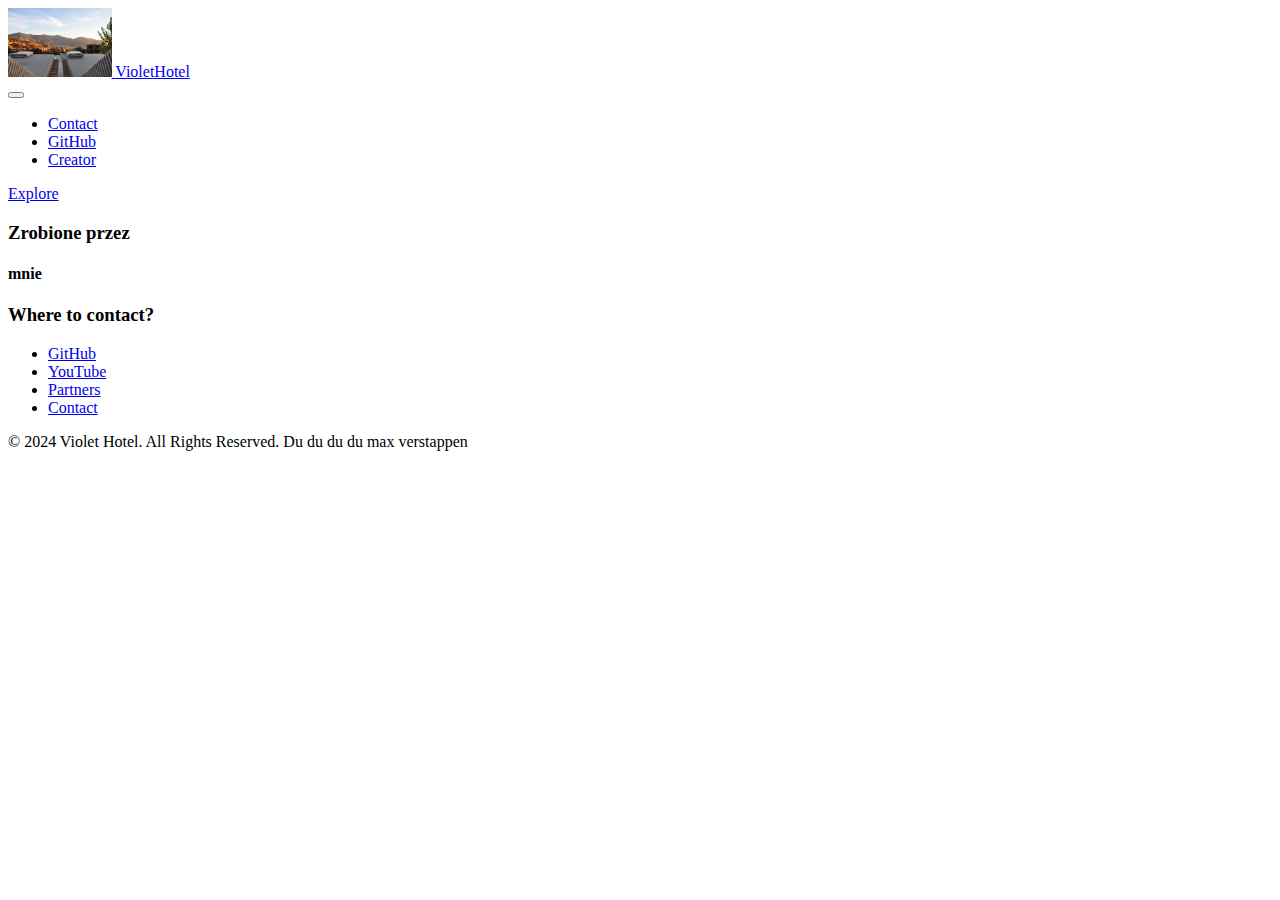
<file: strona/page6.html>
<!DOCTYPE html>
<html >
<head>
  <!-- Site made with Mobirise Online Website Builder v5.9.13, https://a.mobirise.com -->
  <meta charset="UTF-8">
  <meta http-equiv="X-UA-Compatible" content="IE=edge">
  <meta name="generator" content="Mobirise v5.9.13, a.mobirise.com">
  <meta name="viewport" content="width=device-width, initial-scale=1, minimum-scale=1">
  <link rel="shortcut icon" href="assets/images/photo-1445019980597-93fa8acb246c.jpeg" type="image/x-icon">
  <meta name="description" content="">
  <title>moja strona</title>
  <link rel="stylesheet" href="https://r.mobirisesite.com/463099/assets/web/assets/mobirise-icons2/mobirise2.css?rnd=1716496897238">
  <link rel="stylesheet" href="https://r.mobirisesite.com/463099/assets/bootstrap/css/bootstrap.min.css?rnd=1716496897238">
  <link rel="stylesheet" href="https://r.mobirisesite.com/463099/assets/bootstrap/css/bootstrap-grid.min.css?rnd=1716496897238">
  <link rel="stylesheet" href="https://r.mobirisesite.com/463099/assets/bootstrap/css/bootstrap-reboot.min.css?rnd=1716496897238">
  <link rel="stylesheet" href="https://r.mobirisesite.com/463099/assets/dropdown/css/style.css?rnd=1716496897238">
  <link rel="stylesheet" href="https://r.mobirisesite.com/463099/assets/socicon/css/styles.css?rnd=1716496897238">
  <link rel="stylesheet" href="https://r.mobirisesite.com/463099/assets/theme/css/style.css?rnd=1716496897238">
  <link rel="preload" href="https://fonts.googleapis.com/css2?family=Roboto+Flex:wght@400;700&display=swap&display=swap" as="style" onload="this.onload=null;this.rel='stylesheet'">
  <noscript><link rel="stylesheet" href="https://fonts.googleapis.com/css2?family=Roboto+Flex:wght@400;700&display=swap&display=swap"></noscript>
  <link rel="stylesheet" href="https://r.mobirisesite.com/463099/assets/css/mbr-additional.css?rnd=1716496897238" type="text/css">
  
  
  
  
</head>
<body>
  
  <section data-bs-version="5.1" class="menu menu2 cid-udCUV0qt7t" once="menu" id="menu02-l">
	

	<nav class="navbar navbar-dropdown navbar-fixed-top navbar-expand-lg">
		<div class="container">
			<div class="navbar-brand">
				<span class="navbar-logo">
					<a href="https://mobiri.se">
						<img src="assets/images/photo-1445019980597-93fa8acb246c.jpeg" alt="Mobirise Website Builder" style="height: 4.3rem;">
					</a>
				</span>
				<span class="navbar-caption-wrap"><a class="navbar-caption text-black text-primary display-4" href="index.html">VioletHotel</a></span>
			</div>
			<button class="navbar-toggler" type="button" data-toggle="collapse" data-bs-toggle="collapse" data-target="#navbarSupportedContent" data-bs-target="#navbarSupportedContent" aria-controls="navbarNavAltMarkup" aria-expanded="false" aria-label="Toggle navigation">
				<div class="hamburger">
					<span></span>
					<span></span>
					<span></span>
					<span></span>
				</div>
			</button>
			<div class="collapse navbar-collapse" id="navbarSupportedContent">
				<ul class="navbar-nav nav-dropdown" data-app-modern-menu="true"><li class="nav-item">
						<a class="nav-link link text-black text-primary display-4" href="page1.html#contacts01-3">Contact</a>
					</li>
					<li class="nav-item">
						<a class="nav-link link text-black text-primary display-4" href="https://github.com/olususus" aria-expanded="false">GitHub</a>
					</li>
					<li class="nav-item">
						<a class="nav-link link text-black text-primary display-4" href="page6.html">Creator</a>
					</li></ul>
				
				<div class="navbar-buttons mbr-section-btn"><a class="btn btn-primary display-4" href="page4.html">Explore</a></div>
			</div>
		</div>
	</nav>
</section>

<section data-bs-version="5.1" class="article07 cid-udD7hsfwHs" id="article07-o">
  

  
  
  <div class="container">
    <div class="row justify-content-center">
      <div class="card col-md-12 col-lg-10">
        <div class="card-wrapper">
          <h3 class="card-title mbr-fonts-style mbr-white mt-3 mb-4 display-2">
            <strong>Zrobione przez</strong></h3>
          <div class="row card-box align-left">
            <div class="item features-without-image col-12">
              <div class="item-wrapper">
                <h4 class="mbr-section-subtitle mbr-fonts-style mb-3 display-5"><strong>mnie</strong></h4>
                <p class="mbr-text mbr-fonts-style display-7"></p>
              </div>
            </div>
            
            
            
          </div>
          
        </div>
      </div>
    </div>
  </div>
</section>

<section data-bs-version="5.1" class="social05 cid-udCUV0vJUd" id="social05-m">
    

    

    <div class="container">
        <div class="row">
            <h3 class="mbr-section-title align-center mb-5 mbr-fonts-style display-2"><strong>Where to contact?</strong></h3>
            <div class="col-12">
                <div class="social-row">
                    <div class="soc-item">
                        <a href="https://mobiri.se/" target="_blank">
                            <span class="mbr-iconfont socicon socicon-facebook"></span>
                        </a>
                    </div>
                    <div class="soc-item">
                        <a href="https://mobiri.se/" target="_blank">
                            <span class="mbr-iconfont socicon-twitter socicon"></span>
                        </a>
                    </div>
                    <div class="soc-item">
                        <a href="https://mobiri.se/" target="_blank">
                            <span class="mbr-iconfont socicon-instagram socicon"></span>
                        </a>
                    </div>
                    <div class="soc-item">
                        <a href="https://mobiri.se/" target="_blank">
                            <span class="mbr-iconfont socicon socicon-linkedin"></span>
                        </a>
                    </div>
                    <div class="soc-item">
                        <a href="https://mobiri.se/" target="_blank">
                            <span class="mbr-iconfont socicon socicon-twitch"></span>
                        </a>
                    </div>
                </div>
            </div>
        </div>
    </div>
</section>

<section data-bs-version="5.1" class="footer3 cid-udCUV0vVGg" once="footers" id="footer03-n">

        

    

    <div class="container">
        <div class="row">
            <div class="row-links">
                <ul class="header-menu">
                  
                  
                  
                  
                <li class="header-menu-item mbr-fonts-style display-5">
                    <a href="https://github.com/olususus" class="text-white text-primary">GitHub</a>
                  </li><li class="header-menu-item mbr-fonts-style display-5">
                    <a href="page3.html" class="text-white text-primary">YouTube</a>
                  </li><li class="header-menu-item mbr-fonts-style display-5">
                    <a href="#" class="text-white">Partners</a>
                  </li><li class="header-menu-item mbr-fonts-style display-5">
                    <a href="page1.html#contacts01-3" class="text-white text-primary">Contact</a>
                  </li></ul>
              </div>

            
            <div class="col-12 mt-4">
                <p class="mbr-fonts-style copyright display-7">© 2024 Violet Hotel. All Rights Reserved. Du du du du max verstappen</p>
            </div>
        </div>
    </div>
</section>


  <script src="assets/web/assets/jquery/jquery.min.js"></script>
  <script src="assets/bootstrap/js/bootstrap.bundle.min.js"></script>
  <script src="assets/smoothscroll/smooth-scroll.js"></script>
  <script src="assets/ytplayer/index.js"></script>
  <script src="assets/dropdown/js/navbar-dropdown.js"></script>
  <script src="assets/theme/js/script.js"></script>
  
  
  
</body>
</html>
</file>
